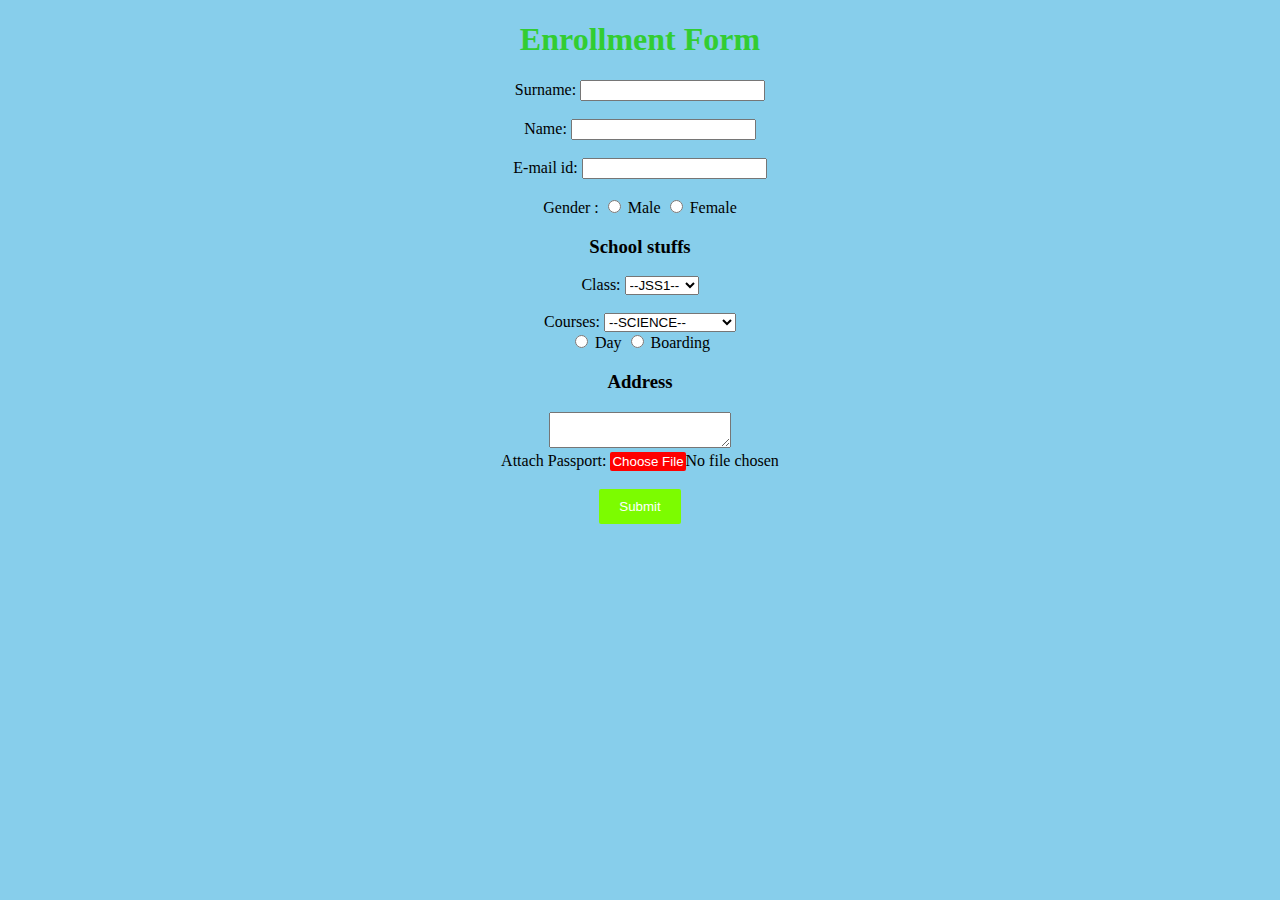
<file: login.html>
<!DOCTYPE html>
<html>
<head>
	<meta charset="utf-8">
	<meta name="viewport" content="width=device-width, initial-scale=1">
	<title>SPS Enroll Form</title>
	<style type="text/css">
		h1{
			color: limegreen;
		}
		button{
			background: red;
			color: white;
			padding: 2px;
			border: none;
			border-radius: 2px;
		}
		#submit{
			background: lawngreen;
			color: white;
			padding-top: 10px;
			padding-bottom: 10px;
			padding-left: 20px;
			padding-right: 20px;
			border: none;
		}
	</style>
</head>
<body bgcolor="skyblue">
		 <center><h1><b>Enrollment Form</b></h1>

		 
		<label for= "Username">Surname: </label><input type="txt" name="User-name"  placeholder=""><br><br> 


		<label for= "Password">Name: </label><input type="txt" name="Password"  placeholder=""><br><br>


		<label for= "E-mail id">E-mail id: </label><input type="txt" name="City of Employment"  placeholder=" "><br><br>


		<label for="txt">Gender :</label>
		<input type="radio" name="Username">
		Male

		<input type="radio" name="Username">
		Female

		<h3><center><b>School stuffs</b></h3>

		<label for="web server">Class:
		<select>
		<option value="server">--JSS1--</option>
		<option value="server">--JSS2--</option>
		<option value="server">--JSS3--</option>
		<option value="server">--SSS1--</option>
		<option value="server">--SSS2--</option>
		<option value="server">--SSS3--</option>
		</select>
		<br>
		<br>


		<label for="web server">Courses:
		<select>
		<option value="server">--SCIENCE--</option>
		<option value="server">--TECHNOLOGY--</option>
		<option value="server">--ARTS--</option>
		<option value="server">--COMMERCIAL--</option>
		</select>
		<br>


		<input type="radio" name="Username">
		Day 

		<input type="radio" name="Username">
		Boarding

	

		<h3>Address</h3>
		<textarea></textarea><br>
		

		<label for="txt"> Attach Passport:</label>
		<button>Choose File</button>No file chosen<br><br>
		<a href="Sperf Private School.html"><button id="submit">Submit</button></a></center>
		
</body>
</html>
</file>
